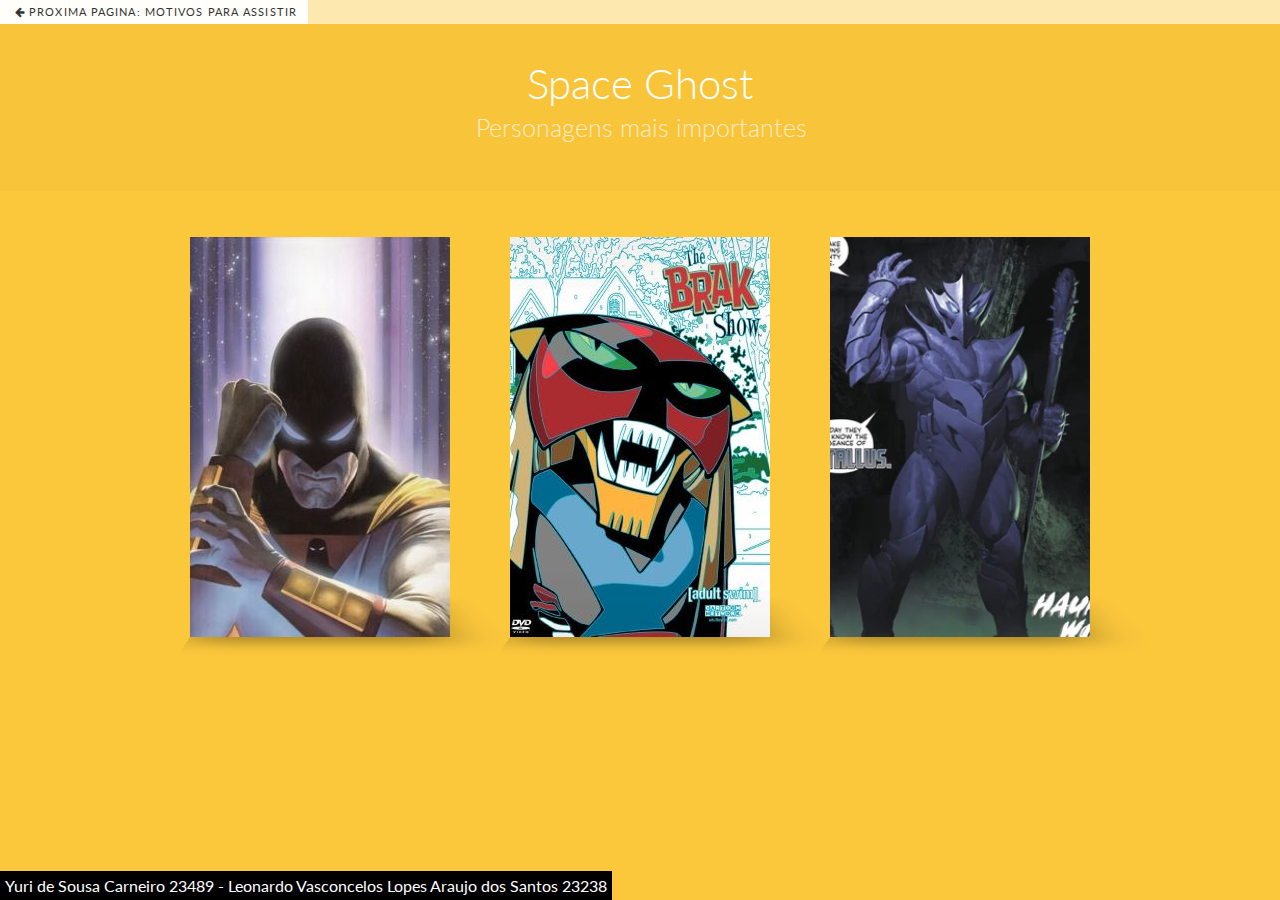
<file: index.html>
<!DOCTYPE html>
<html lang="en" class="no-js">
	<head>
		<meta charset="UTF-8" />
		<meta http-equiv="X-UA-Compatible" content="IE=edge,chrome=1"> 
		<meta name="viewport" content="width=device-width, initial-scale=1.0"> 
		<title>Space Ghost | Personagens</title>
		<meta name="description" content="A shading effect for 3D transformed elements" />
		<meta name="keywords" content="css3, transforms, shadow, shading, 3d, box shadow" />
		<meta name="author" content="Codrops" />
		<link rel="shortcut icon" href="../favicon.ico">
		<link rel="stylesheet" type="text/css" href="css/normalize.css" />
		<link rel="stylesheet" type="text/css" href="css/demo.css" />
		<link rel="stylesheet" type="text/css" href="css/component.css" />
		<script src="js/modernizr.custom.js"></script>
	</head>
	<body>
		<div class="container">
			<!-- Top Navigation -->
			<div class="codrops-top clearfix">
				<a class="codrops-icon codrops-icon-prev" href="CircleFlipSlideshow\pag02.html"><span>Proxima Pagina: Motivos para assistir</span></a>
				</span>
			</div>
			<header>
				<h1>Space Ghost <span>Personagens mais importantes</span></h1>  
			</header>
			<div class="wrapper">
				<ul class="stage clearfix">

					<li class="scene">
						<div class="movie" onclick="return true">
							<div class="poster"></div>
							<div class="info">
								<header>
									<h1>Space Ghost</h1>
									
								</header>
								<p>
									O Space Ghost  é o personagem principal do desenho Space Ghost . Ele é um fantasma espacial corajoso e determinado que viaja pelo universo em sua nave espacial, ajudando seus amigos e protegendo o universo de ameaças. Ele tem a habilidade de se tornar invisível e intangível, é inteligente e habilidoso em pilotar sua nave, o que o torna um grande líder para sua equipe.
								</p>
							</div>
						</div>
					</li>

					<li class="scene">
						<div class="movie" onclick="return true">
							<div class="poster"></div>
							<div class="info">
								<header>
									<h1>Brak</h1>
									
								</header>
								<p>
									Brak é um personagem do desenho Ghost Space, um alienígena vermelho com aspectos felinos e com personalidade excêntrica e divertida. Ele é o melhor amigo do Ghost Space e o acompanha em suas aventuras pelo universo. Brak é inteligente e criativo, mas pode ser impulsivo e atrapalhado em algumas situações.
								</p>
							</div>
						</div>
					</li>

					<li class="scene">
						<div class="movie" onclick="return true">
							<div class="poster"></div>
							<div class="info">
								<header>
									<h1>Metallus</h1>
								</header>
								<p>
									Metallus é um robô gigante prata e veste um colete azul e é do desenho Space Ghost. Ele é um personagem sério e determinado, projetado para ser uma máquina de guerra. Metallus é um aliado do Space Ghost  e é muito útil em combate, graças às suas habilidades de luta, resistência física e capacidade de se transformar em diferentes formas.
								</p>
							</div>
						</div>
					</li>

				</ul>
			</div><!-- /wrapper -->
		</div><!-- /container -->
<footer style="color: white; background-color: black; padding: 5px; bottom: 0; position: fixed;">
	Yuri de Sousa Carneiro 23489 -
	Leonardo Vasconcelos Lopes Araujo dos Santos 23238
</footer>
	</body>
</html>
</file>
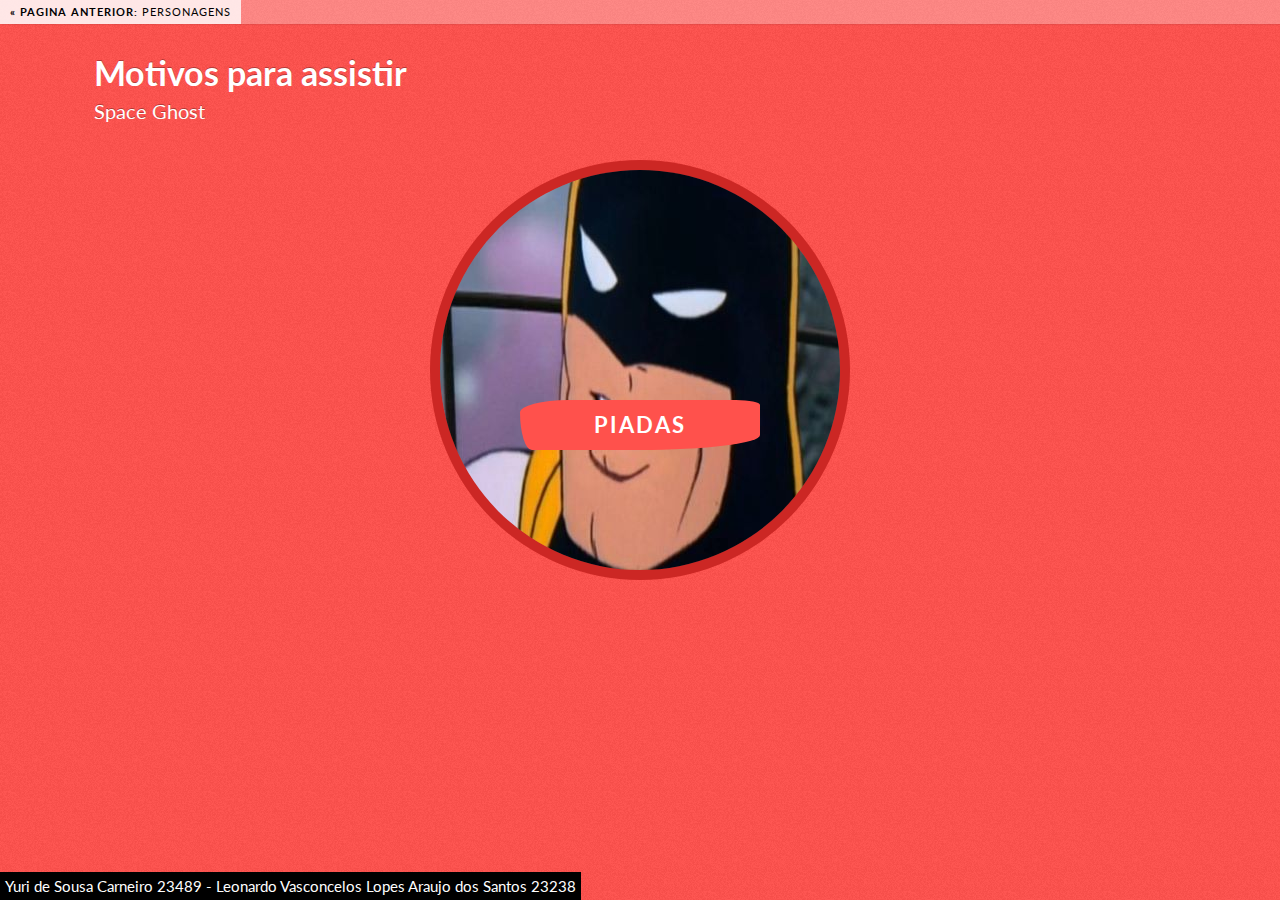
<file: circleflipslideshow/pag02.html>
<!DOCTYPE html>
<html lang="en" class="no-js">
	<head>
		<meta charset="UTF-8" />
		<meta http-equiv="X-UA-Compatible" content="IE=edge,chrome=1"> 
		<meta name="viewport" content="width=device-width, initial-scale=1.0"> 
		<title>Space Ghost | Motivos</title>
		<meta name="description" content="Flipping Circle Slideshow" />
		<meta name="keywords" content="flipping, circle, round, jquery plugin, circular, slideshow, 3d, css 3d transforms" />
		<meta name="author" content="Codrops" />
		<link rel="stylesheet" type="text/css" href="..\circleflipslideshow\css/default.css" />
		<link rel="stylesheet" type="text/css" href="..\circleflipslideshow\css/component.css" />
		<script src="..\circleflipslideshow\js\modernizr.custom.js"></script>
	</head>
	<body>
		<div class="container">	
			<!-- Codrops top bar -->
			<div class="codrops-top clearfix">
				<a href="..\index.html"><strong>&laquo; Pagina anterior: </strong>Personagens</a>
				</span>
			</div><!--/ Codrops top bar -->
			<header class="clearfix">
				<h1>Motivos para assistir <span>Space Ghost</span></h1>	
			</header>
			<div class="main">
				<div id="fc-slideshow" class="fc-slideshow">
					<ul class="fc-slides">
						<li><img src="..\circleflipslideshow\images/01.jpg" /><h3> piadas</h3></li>
						<li><img src="..\circleflipslideshow\images/02.jpg" /><h3>Ação</h3></li>
						<li><img src="..\circleflipslideshow\images/03.jpg" /><h3>Nostalgia</h3></li>
						<li><img src="..\circleflipslideshow\images/04.jpg" /><h3>Criatividade</h3></li>
						<li><img src="..\circleflipslideshow\images/05.jpg" /><h3>Diversão</h3></li>
						<li><img src="..\circleflipslideshow\images/06.jpg" /><h3>Trilha sonora</h3></li>
						<li><img src="..\circleflipslideshow\images/07.jpg" /><h3>Dublagem</h3></li>
						<li><img src="..\circleflipslideshow\images/08.jpg" /><h3>Cultura</h3></li>
					</ul>
				</div>
			</div>


		</div><!-- /container -->
		<script src="http://ajax.googleapis.com/ajax/libs/jquery/1.9.0/jquery.min.js"></script>
		<script src="..\circleflipslideshow\js/jquery.flipshow.js"></script>
		<script>
			$( function() {
				
				$( '#fc-slideshow' ).flipshow();

			} );
		</script>
	<footer style="color: white; background-color: black; padding: 5px; bottom: 0; position: fixed;">
	Yuri de Sousa Carneiro 23489 - 
	Leonardo Vasconcelos Lopes Araujo dos Santos 23238
</footer>
	</body>
</html>
</file>
<file: css/demo.css>
@import url(http://fonts.googleapis.com/css?family=Lato:300,400,900);
@font-face {
	font-family: 'codropsicons';
	src:url('../fonts/codropsicons/codropsicons.eot');
	src:url('../fonts/codropsicons/codropsicons.eot?#iefix') format('embedded-opentype'),
		url('../fonts/codropsicons/codropsicons.woff') format('woff'),
		url('../fonts/codropsicons/codropsicons.ttf') format('truetype'),
		url('../fonts/codropsicons/codropsicons.svg#codropsicons') format('svg');
	font-weight: normal;
	font-style: normal;
}

.clearfix:before,
.clearfix:after {
    content: " ";
    display: table;
}

.clearfix:after {
    clear: both;
}

.container > header,
.codrops-top {
	font-family: 'Lato', Arial, sans-serif;
}

.container > header {
	margin: 0 auto;
	padding: 2em;
	text-align: center;
	background: rgba(0,0,0,0.01);
}

.container > header h1 {
	font-size: 2.625em;
	line-height: 1.3;
	margin: 0;
	font-weight: 300;
}

.container > header span {
	display: block;
	font-size: 60%;
	opacity: 0.7;
	padding: 0 0 0.6em 0.1em;
}

/* To Navigation Style */
.codrops-top {
	background: #fff;
	background: rgba(255, 255, 255, 0.6);
	text-transform: uppercase;
	width: 100%;
	font-size: 0.69em;
	line-height: 2.2;
}

.codrops-top a {
	text-decoration: none;
	padding: 0 1em;
	letter-spacing: 0.1em;
	color: #888;
	display: inline-block;
}

.codrops-top a:hover {
	background: rgba(255,255,255,0.95);
	color: #333;
}

.codrops-top span.right {
	float: right;
}

.codrops-top span.right a {
	float: left;
	display: block;
}

.codrops-icon:before {
	font-family: 'codropsicons';
	margin: 0 4px;
	speak: none;
	font-style: normal;
	font-weight: normal;
	font-variant: normal;
	text-transform: none;
	line-height: 1;
	-webkit-font-smoothing: antialiased;
}

.codrops-icon-drop:before {
	content: "\e001";
}

.codrops-icon-prev:before {
	content: "\e004";
}

/* Demo Buttons Style */
.codrops-demos {
	padding-top: 1em;
	font-size: 0.9em;
}

.codrops-demos a {
	text-decoration: none;
	outline: none;
	display: inline-block;
	margin: 0.5em;
	padding: 0.7em 1.1em;
	border: 3px solid #b1aea6;
	color: #b1aea6;
	font-weight: 700;
}

.codrops-demos a:hover,
.codrops-demos a.current-demo,
.codrops-demos a.current-demo:hover {
	border-color: #89867e;
	color: #89867e;
}

@media screen and (max-width: 25em) {

	.codrops-icon span {
		display: none;
	}

}
</file>
<file: css/component.css>
*, *:after, *:before { -webkit-box-sizing: border-box; -moz-box-sizing: border-box; box-sizing: border-box; }

body {
	background: #fbc73b;
	font-family: 'Lato', Arial, sans-serif;
	color: #fff;
}

.wrapper {
	margin: 0 auto 100px auto;
	max-width: 960px;
}

.stage {
	list-style: none;
	padding: 0;
}

/*************************************
Build the scene and rotate on hover
**************************************/

.scene {
	width: 260px;
	height: 400px;
	margin: 30px;
	float: left;
	-webkit-perspective: 1000px;
	-moz-perspective: 1000px;
	perspective: 1000px;
}

.movie {
	width: 260px;
	height: 400px;
	-webkit-transform-style: preserve-3d;
	-moz-transform-style: preserve-3d;
	transform-style: preserve-3d;
	-webkit-transform: translateZ(-130px);
	-moz-transform: translateZ(-130px);
	transform: translateZ(-130px);
	-webkit-transition: -webkit-transform 350ms;
	-moz-transition: -moz-transform 350ms;
	transition: transform 350ms;
}

.movie:hover {
	-webkit-transform: rotateY(-78deg) translateZ(20px);
	-moz-transform: rotateY(-78deg) translateZ(20px);
	transform: rotateY(-78deg) translateZ(20px);
}

/*************************************
Transform and style the two planes
**************************************/

.movie .poster, 
.movie .info {
	position: absolute;
	width: 260px;
	height: 400px;
	background-color: #fff;
	-webkit-backface-visibility: hidden;
	-moz-backface-visibility: hidden;
	backface-visibility: hidden;
}

.movie .poster  {
	-webkit-transform: translateZ(130px);
	-moz-transform: translateZ(130px);
	transform: translateZ(130px);
	background-size: cover;
	background-repeat: no-repeat;
}

.movie .info {
	-webkit-transform: rotateY(90deg) translateZ(130px);
	-moz-transform: rotateY(90deg) translateZ(130px);
	transform: rotateY(90deg) translateZ(130px);
	border: 1px solid #B8B5B5;
	font-size: 0.75em;
}

/*************************************
Shadow beneath the 3D object
**************************************/

.csstransforms3d .movie::after {
	content: '';
	width: 260px;
	height: 260px;
	position: absolute;
	bottom: 0;
	box-shadow: 0 30px 50px rgba(0,0,0,0.3);
	-webkit-transform-origin: 100% 100%;
	-moz-transform-origin: 100% 100%;
	transform-origin: 100% 100%;
	-webkit-transform: rotateX(90deg) translateY(130px);
	-moz-transform: rotateX(90deg) translateY(130px);
	transform: rotateX(90deg) translateY(130px);
	-webkit-transition: box-shadow 350ms;
	-moz-transition: box-shadow 350ms;
	transition: box-shadow 350ms;
}

.csstransforms3d .movie:hover::after {
	box-shadow: 20px -5px 50px rgba(0,0,0,0.3);
}

/*************************************
Movie information
**************************************/

.info header {
	color: #FFF;
	padding: 7px 10px;
	font-weight: bold;
	height: 195px;
	background-size: contain;
	background-repeat: no-repeat;
	text-shadow: 0px 1px 1px rgba(0,0,0,1);
}

.info header h1 {
	margin: 0 0 2px;
	font-size: 1.4em;
}

.info header .rating {
	border: 1px solid #FFF;
	padding: 0px 3px;
}

.info p {
	padding: 1.2em 1.4em;
	margin: 2px 0 0;
	font-weight: 700;
	color: #666;
	line-height: 1.4em;
	border-top: 10px solid #555;
}

/*************************************
Generate "lighting" using box shadows
**************************************/

.movie .poster,
.movie .info,
.movie .info header {
	-webkit-transition: box-shadow 350ms;
	-moz-transition: box-shadow 350ms;
	transition: box-shadow 350ms;
}

.csstransforms3d .movie .poster {
	box-shadow: inset 0px 0px 40px rgba(255,255,255,0);
}

.csstransforms3d .movie:hover .poster {
	box-shadow: inset 300px 0px 40px rgba(255,255,255,0.8);
}

.csstransforms3d .movie .info, 
.csstransforms3d .movie .info header {
	box-shadow: inset -300px 0px 40px rgba(0,0,0,0.5);
}

.csstransforms3d .movie:hover .info, 
.csstransforms3d .movie:hover .info header {
	box-shadow: inset 0px 0px 40px rgba(0,0,0,0);
}

/*************************************
Posters and still images
**************************************/

.scene:nth-child(1) .movie .poster {
  background-image: url(../img/poster1.jpg);
}

.scene:nth-child(2) .poster {
  background-image: url(../img/poster2.jpg);
}

.scene:nth-child(3) .poster {
  background-image: url(../img/poster3.jpg);
}

.scene:nth-child(1) .info header {
	background-image: url(../img/stilo1.jpg);
}

.scene:nth-child(2) .info header {
	background-image: url(../img/stilo2.jpg);
}

.scene:nth-child(3) .info header {
	background-image: url(../img/stilo3.jpg);
}

/*************************************
Fallback
**************************************/
.no-csstransforms3d .movie .poster, 
.no-csstransforms3d .movie .info {
	position: relative;
}

/*************************************
Media Queries
**************************************/
@media screen and (max-width: 60.75em){
	.scene {
		float: none;
		margin: 30px auto 60px;
	}
}
</file>
